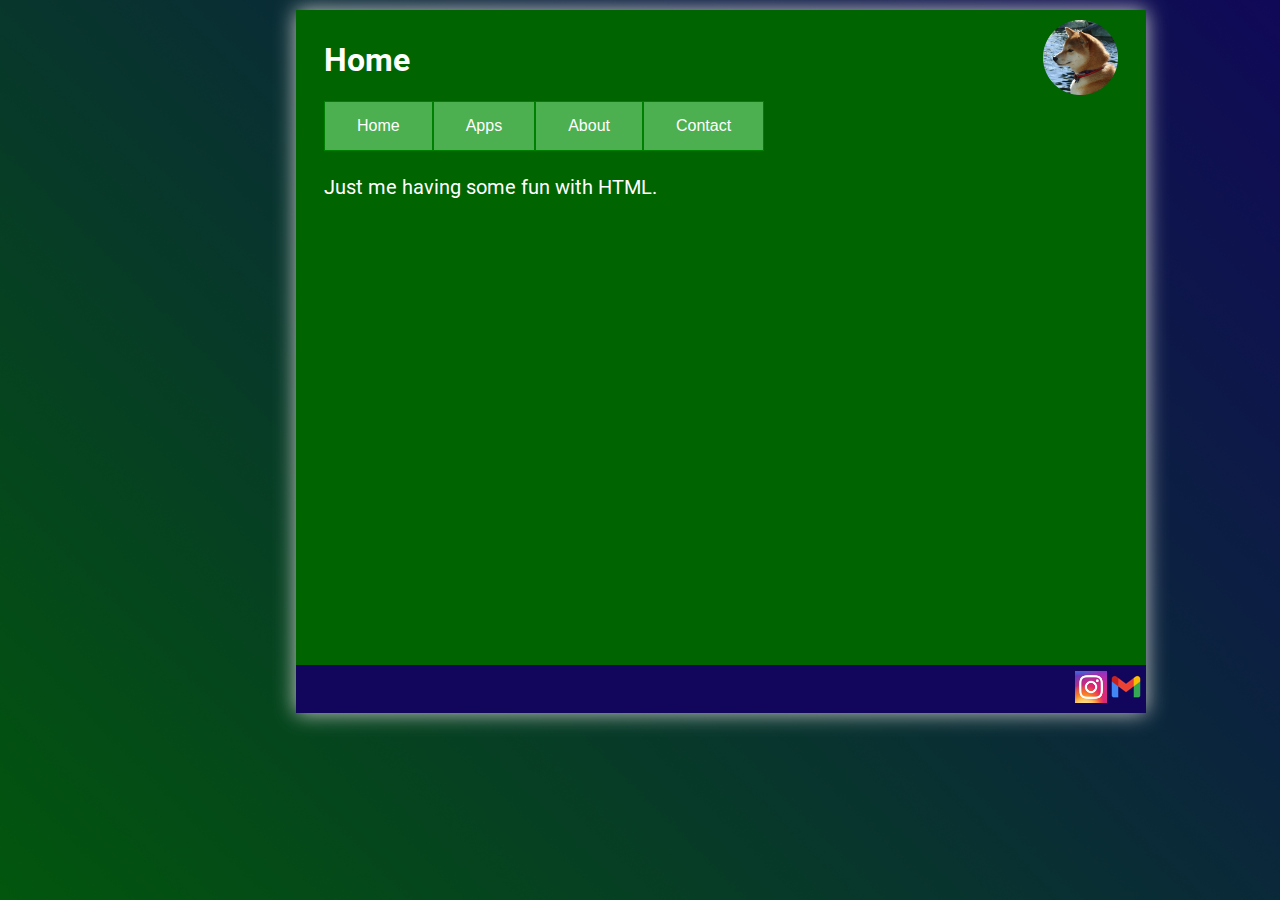
<file: index.html>
<!DOCTYPE html>
<html>
  <head>
    <meta charset="utf-8">
    <title>mik3se.github.io - Home</title>
    <link rel="shortcut icon" type="image/png" href="images/logo.png"/>
    <link href='http://fonts.googleapis.com/css?family=Open+Sans' rel='stylesheet' type='text/css'>
    <link href="styles/style.css" rel="stylesheet" type="text/css">
  </head>
  <body>
<div class="pageRoot">
    <div class="content"><a href="https://mik3se.github.io"><img src="images/logo.png" style="float:right;width:75px;height:75px;" alt="Just A Logo..."></img></a>
	<h1>Home</h1>
	<div class="btn-group">
		<a href="/"><button class="button">Home</button></a>
		<a href="apps"><button class="button">Apps</button></a>
		<a href="about"><button class="button">About</button></a>
		<a href="contact"><button class="button">Contact</button></a>
	    </div>
	  <p style="clear:both"><br>Just me having some fun with HTML.</p>
          <br/><br/><br/><br/><br/><br/><br/><br/><br/><br/><br/><br/><br/><br/><br/><br/><br/><br/><br/><br/><br/><br/>
     </div>
        <div class="footer">
          <a href="https://www.instagram.com/mik3se" class="footerLink" target="_blank" rel="noopener noreferrer"><img alt="Instagram" src="images/instagram.png" width="32" height="32"></a>
          <a href="mailto:mik3se@gmail.com" class="footerLink"><img alt="E-mail" src="images/email.png"></a>
        </div>
  </body>
</html>
</file>
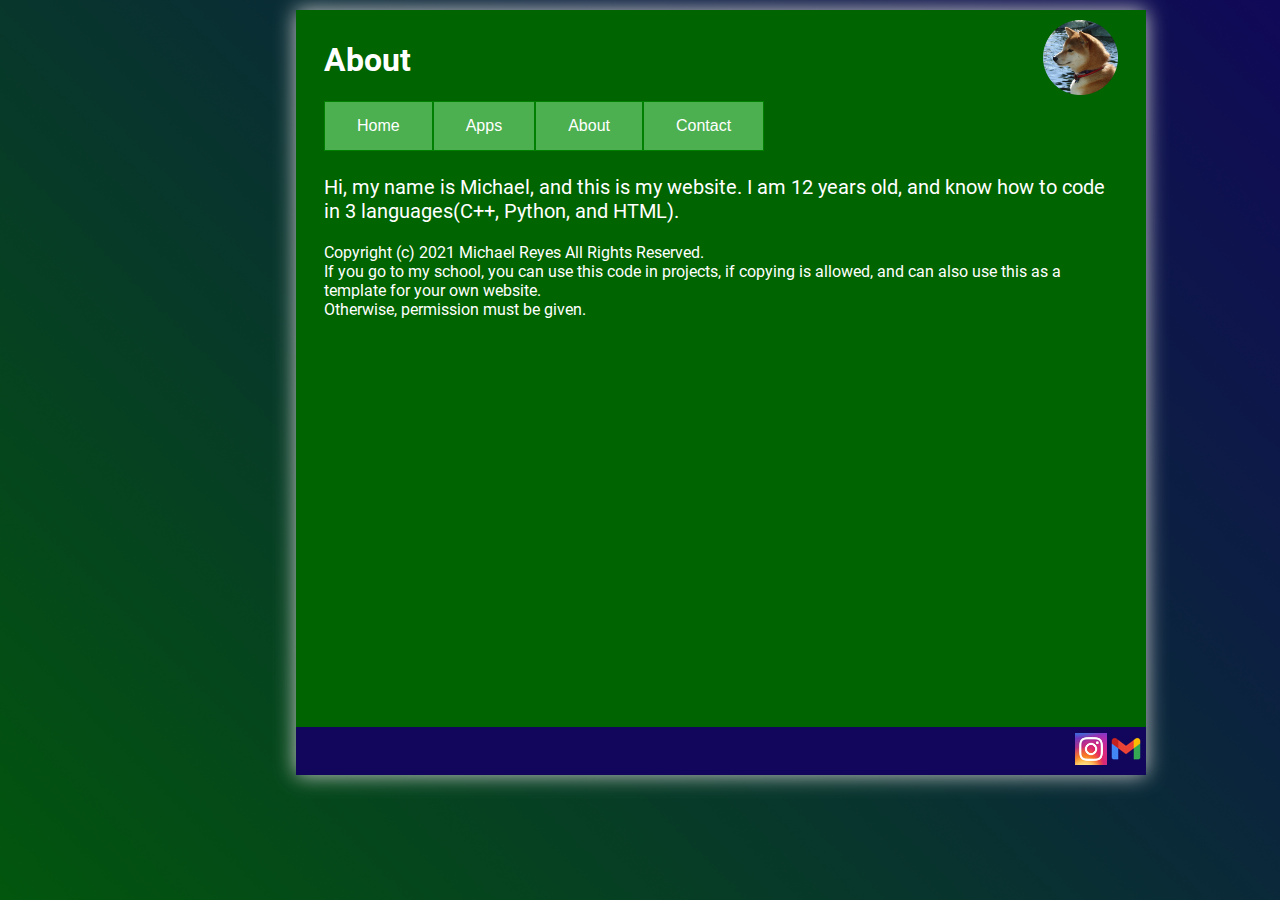
<file: about/index.html>
<!DOCTYPE html>
<html>
  <head>
    <meta charset="utf-8">
    <title>mik3se.github.io - About</title>
    <link rel="shortcut icon" type="image/png" href="../images/logo.png"/>
    <link href='http://fonts.googleapis.com/css?family=Open+Sans' rel='stylesheet' type='text/css'>
    <link href="../styles/style.css" rel="stylesheet" type="text/css">
  </head>
  <body>
<div class="pageRoot">
    <div class="content"><a href="https://mik3se.github.io"><img src="../images/logo.png" style="float:right;width:75px;height:75px;" alt="Just A Logo..."></img></a>
	<h1>About</h1>
	<div class="btn-group">
		<a href="../"><button class="button">Home</button></a>
		<a href="../apps"><button class="button">Apps</button></a>
		<a href="../about"><button class="button">About</button></a>
		<a href="../contact"><button class="button">Contact</button></a>
	    </div>
	  <p style="clear:both"><br>Hi, my name is Michael, and this is my website. I am 12 years old, and know how to code in 3 languages(C++, Python, and HTML).</p><font size="3">Copyright (c) 2021 Michael Reyes All Rights Reserved.<br />If you go to my school, you can use this code in projects, if copying is allowed, and can also use this as a template for your own website.<br />Otherwise, permission must be given.</font>
          <br/><br/><br/><br/><br/><br/><br/><br/><br/><br/><br/><br/><br/><br/><br/><br/><br/><br/><br/><br/><br/>
     </div>
        <div class="footer">
          <a href="https://www.instagram.com/mik3se" class="footerLink" target="_blank" rel="noopener noreferrer"><img alt="Instagram" src="../images/instagram.png" width="32" height="32"></a>
          <a href="mailto:mik3se@gmail.com" class="footerLink"><img alt="E-mail" src="../images/email.png"></a>
        </div>
  </body>
</html>
</file>
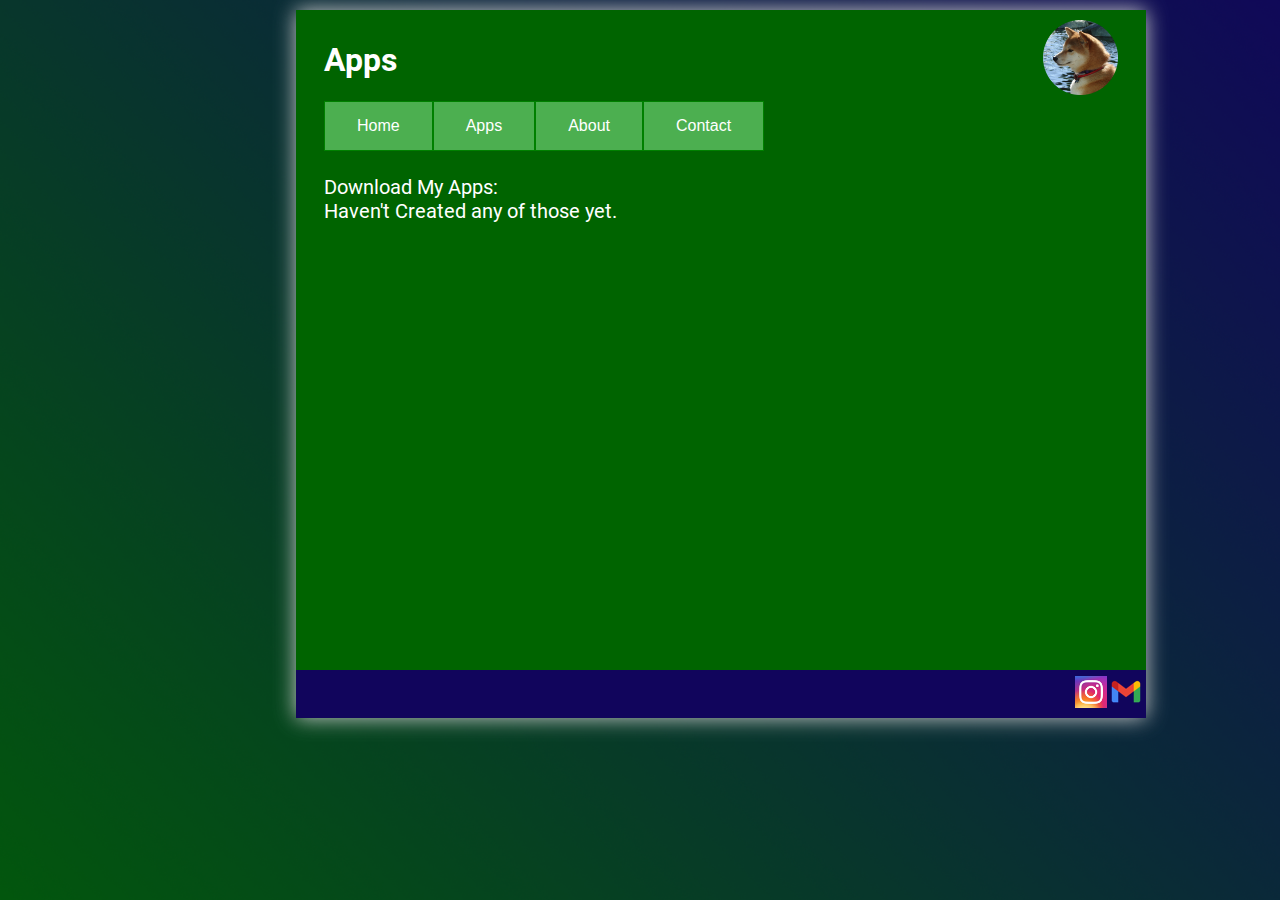
<file: apps/index.html>
<!DOCTYPE html>
<html>
  <head>
    <meta charset="utf-8">
    <title>mik3se.github.io - Apps</title>
    <link rel="shortcut icon" type="image/png" href="../images/logo.png"/>
    <link href='http://fonts.googleapis.com/css?family=Open+Sans' rel='stylesheet' type='text/css'>
    <link href="../styles/style.css" rel="stylesheet" type="text/css">
  </head>
  <body>
<div class="pageRoot">
    <div class="content"><a href="https://mik3se.github.io"><img src="../images/logo.png" style="float:right;width:75px;height:75px;" alt="Just A Logo..."></img></a>
	<h1>Apps</h1>
	<div class="btn-group">
		<a href="../"><button class="button">Home</button></a>
		<a href="../apps"><button class="button">Apps</button></a>
		<a href="../about"><button class="button">About</button></a>
		<a href="../contact"><button class="button">Contact</button></a>
	    </div>
	  <p style="clear:both"><br>Download My Apps:<br/>Haven't Created any of those yet.</p>
          <br/><br/><br/><br/><br/><br/><br/><br/><br/><br/><br/><br/><br/><br/><br/><br/><br/><br/><br/><br/><br/>
     </div>
        <div class="footer">
          <a href="https://www.instagram.com/mik3se" class="footerLink" target="_blank" rel="noopener noreferrer"><img alt="Instagram" src="../images/instagram.png" width="32" height="32"></a>
          <a href="mailto:mik3se@gmail.com" class="footerLink"><img alt="E-mail" src="../images/email.png"></a>
        </div>
  </body>
</html>
</file>
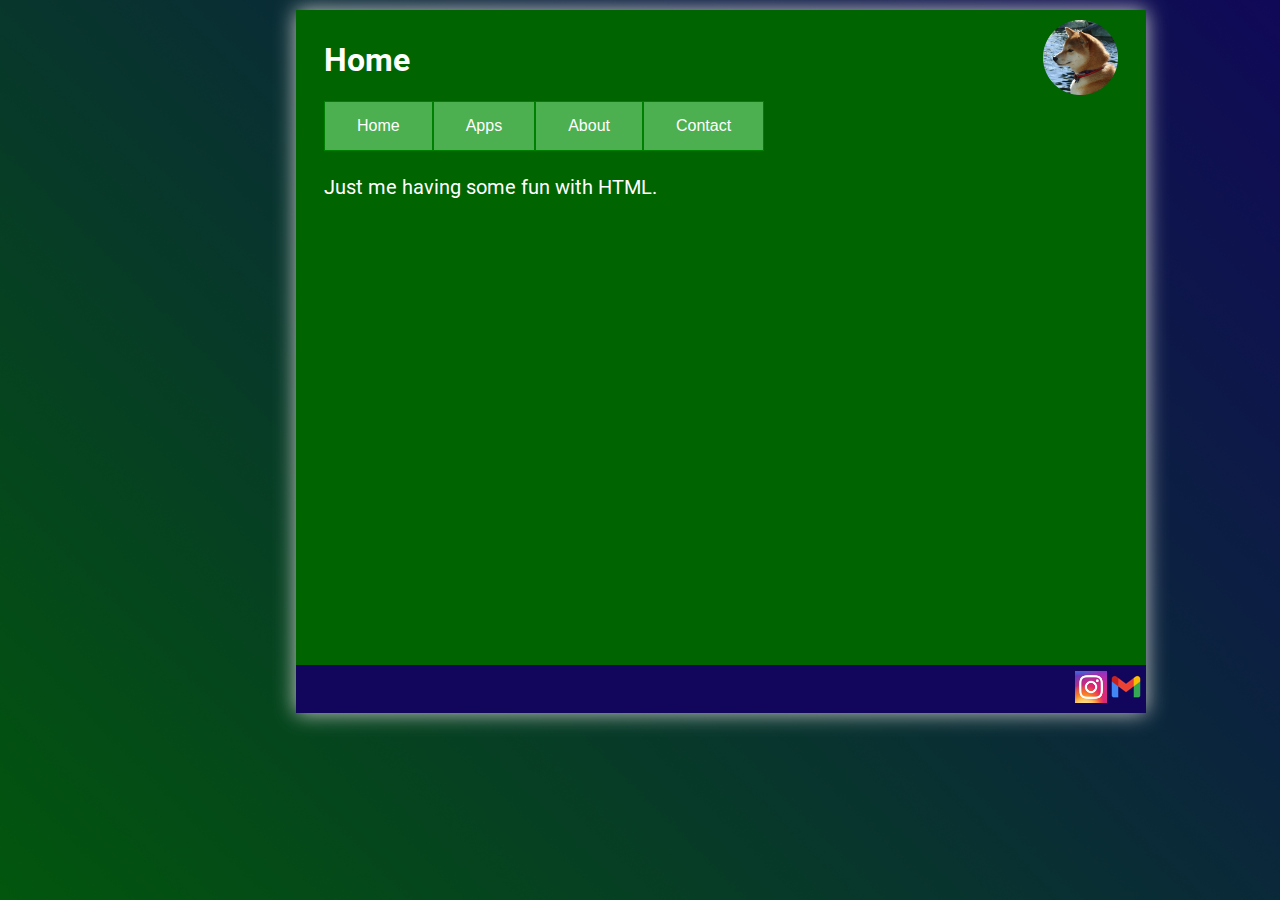
<file: BetterDiscordTheme/index.html>
<!DOCTYPE html>
<meta charset="utf-8">
<title>Redirecting</title>
<link rel="shortcut icon" type="image/png" href="../images/logo.png"/>
<meta http-equiv="refresh" content="0; URL=https://mik3se.github.io/">
<link rel="canonical" href="https://mik3se.github.io/">
</file>
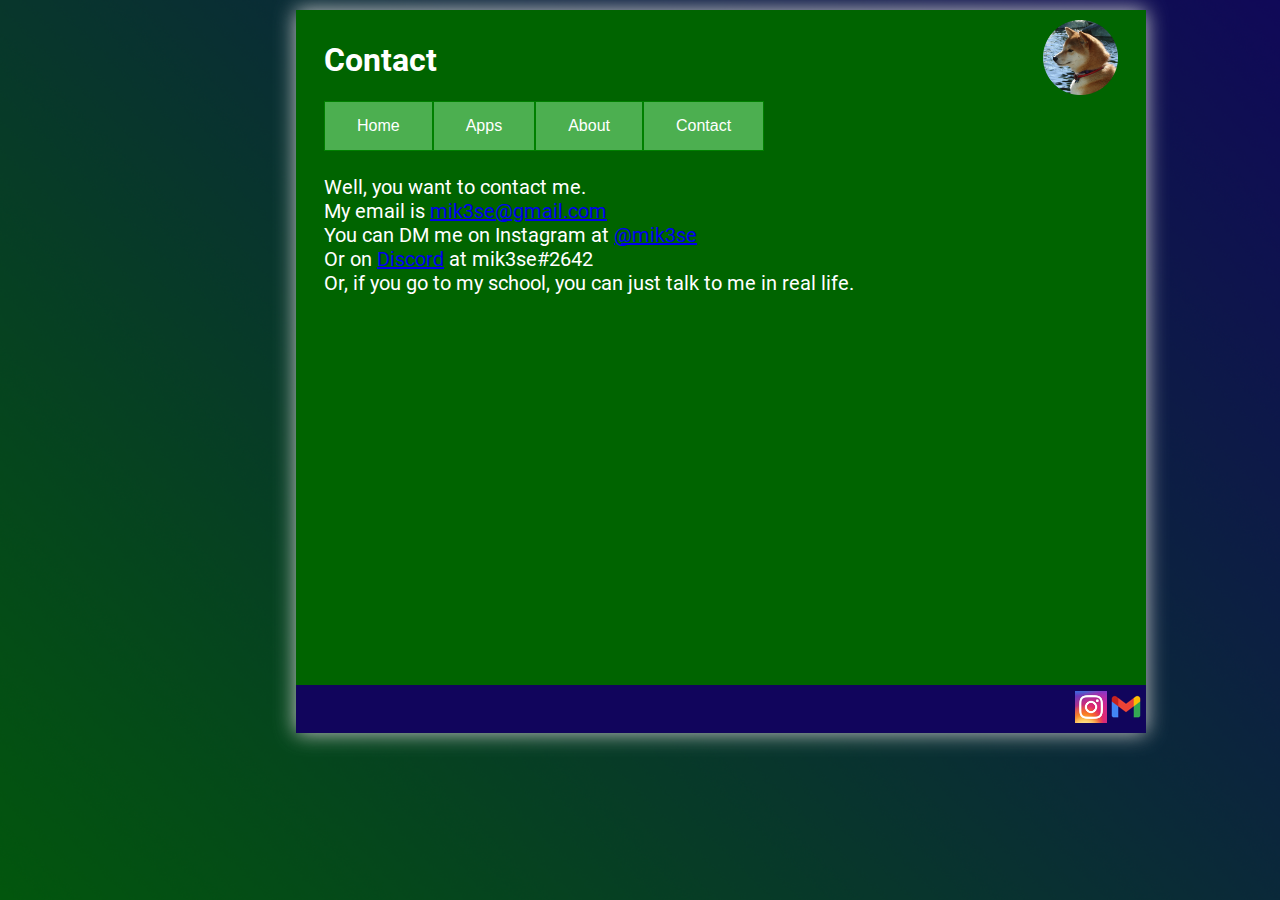
<file: contact/index.html>
<!DOCTYPE html>
<html>
  <head>
    <meta charset="utf-8">
    <title>mik3se.github.io - Contact</title>
    <link rel="shortcut icon" type="image/png" href="../images/logo.png"/>
    <link href='http://fonts.googleapis.com/css?family=Open+Sans' rel='stylesheet' type='text/css'>
    <link href="../styles/style.css" rel="stylesheet" type="text/css">
  </head>
  <body>
<div class="pageRoot">
    <div class="content"><a href="https://mik3se.github.io"><img src="../images/logo.png" style="float:right;width:75px;height:75px;" alt="Just A Logo..."></img></a>
	<h1>Contact</h1>
	<div class="btn-group">
		<a href="../"><button class="button">Home</button></a>
		<a href="../apps"><button class="button">Apps</button></a>
		<a href="../about"><button class="button">About</button></a>
		<a href="../contact"><button class="button">Contact</button></a>
	    </div>
	  <p style="clear:both"><br>Well, you want to contact me.<br/>My email is <a href="mailto:mik3se@gmail.com">mik3se@gmail.com</a><br/>You can DM me on Instagram at <a href="https://www.instagram.com/mik3se">@mik3se</a><br />Or on <a href="https://www.discord.com/">Discord</a> at mik3se#2642<br />Or, if you go to my school, you can just talk to me in real life.</p>
          <br/><br/><br/><br/><br/><br/><br/><br/><br/><br/><br/><br/><br/><br/><br/><br/><br/><br/>
     </div>
        <div class="footer">
          <a href="https://www.instagram.com/mik3se" class="footerLink" target="_blank" rel="noopener noreferrer"><img alt="Instagram" src="../images/instagram.png" width="32" height="32"></a>
          <a href="mailto:mik3se@gmail.com" class="footerLink"><img alt="E-mail" src="../images/email.png"></a>
        </div>
  </body>
</html>
</file>
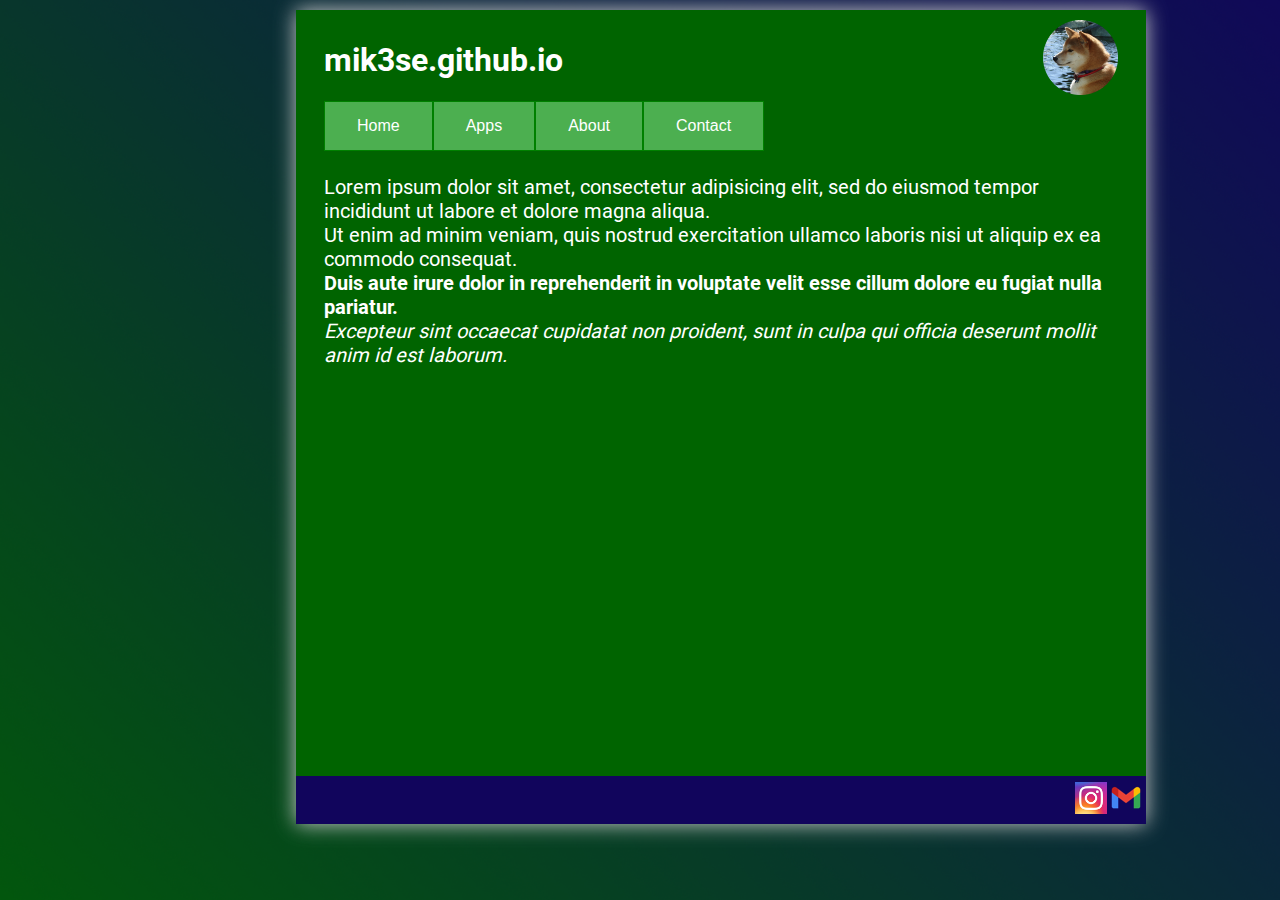
<file: template/index.html>
<!DOCTYPE html>
<html>
  <head>
    <meta charset="utf-8">
    <title>mik3se.github.io - Template</title>
    <link rel="shortcut icon" type="image/png" href="../images/logo.png"/>
    <link href='http://fonts.googleapis.com/css?family=Open+Sans' rel='stylesheet' type='text/css'>
    <link href="../styles/style.css" rel="stylesheet" type="text/css">
  </head>
  <body>
<div class="pageRoot">
    <div class="content"><a href="https://mik3se.github.io"><img src="../images/logo.png" style="float:right;width:75px;height:75px;" alt="Just A Logo..."></img></a>
	<h1>mik3se.github.io</h1>
	<div class="btn-group">
		<a href="../"><button class="button">Home</button></a>
		<a href="../apps"><button class="button">Apps</button></a>
		<a href="../about"><button class="button">About</button></a>
		<a href="../contact"><button class="button">Contact</button></a>
	    </div>
	  <p style="clear:both"><br>Lorem ipsum dolor sit amet, consectetur adipisicing elit, sed do eiusmod tempor incididunt ut labore et dolore magna aliqua.<br/>Ut enim ad minim veniam, quis nostrud exercitation ullamco laboris nisi ut aliquip ex ea commodo consequat.<br/><b>Duis aute irure dolor in reprehenderit in voluptate velit esse cillum dolore eu fugiat nulla pariatur.</b><br/><i>Excepteur sint occaecat cupidatat non proident, sunt in culpa qui officia deserunt mollit anim id est laborum.</i></p>
          <br/><br/><br/><br/><br/><br/><br/><br/><br/><br/><br/><br/><br/><br/><br/><br/><br/><br/><br/>
     </div>
        <div class="footer">
          <a href="https://www.instagram.com/mik3se" class="footerLink" target="_blank" rel="noopener noreferrer"><img alt="Instagram" src="../images/instagram.png" width="32" height="32"></a>
          <a href="mailto:mik3se@gmail.com" class="footerLink"><img alt="E-mail" src="../images/email.png"></a>
        </div>
  </body>
</html>
</file>
<file: styles/style.css>
@font-face {
  font-family: 'Roboto';
  font-weight: normal;
  font-style: normal;
  src: local('Roboto'), local('Roboto-Regular'), url('https://mik3se.github.io/fonts/Roboto-Regular.woff') format('woff');
}
@font-face {
  font-family: 'Roboto';
  font-weight: bold;
  font-style: normal;
  src: url('https://meerpup.github.io/fonts/Roboto-Bold.woff') format('woff');
  src: local('Roboto Bold'), local('Roboto-Bold'), url('https://mik3se.github.io/fonts/Roboto-Bold.woff') format('woff');
}

body {
  font-family: Roboto;
  color: white;
  background-image: url("https://mik3se.github.io/images/bg.png");
  background-repeat: no-repeat;
  background-size: cover;
  text-align: left;
  padding-left: 18em;
  padding-right: 18em;
}
.centered {
  text-align: center;
}
p {
  font-size: 20px;
}
li {
  font-size: 16px;
}
a.textLink:link{
  font-size: 20px;
  color: rgb(0,100,255);
}
a.textLink:visited {
  font-size: 20px;
  color: rgb(255,0,255);
}
a.textLink:hover {
  font-size: 20px;
  color: rgb(0,255,255);
}
a.textLink:active {
  font-size: 20px;
  color: rgb(0,255,0);
}
.btn-group .button {
  background-color: #4CAF50; /* Green */
  border: 1px solid green;
  color: white;
  padding: 15px 32px;
  text-align: center;
  text-decoration: none;
  display: inline-block;
  font-size: 16px;
  cursor: pointer;
  float: left;
}

.btn-group .button:not(:last-child) {
  border-right: none; /* Prevent double borders */
}

.btn-group .button:hover {
  background-color: #3e8e41;
}
.pageRoot {
  margin: 0 auto;
  min-width: 850px;
  background-color: darkgreen;
  box-shadow: 0px 0px 20px #CCCCCC;
  border: 0px solid #808080;
  /* Use border-spacing instead of border-collapse, otherwise IE doesn't show the shadow */
  border-spacing:0;
}
.content {
  padding: 18px;
  padding-top: 10px;
  text-align: left;
  text-indent: 0px;
  margin: 10px;
}
.footer {
  font-size:small;
  text-align: right;
  background-color: #11055C;
  padding-left: 0.3em;
  padding-right: 0.3em;
  padding-top: 0.5em;
  padding-bottom: 0.5em;
}
.footerIcon {
}
.footerIcon IMG {
  margin-bottom: -0.3em;
  margin-right: 0.7em;
  width: 1.2em;
  height: 1.2em;
}
a.footerLink:link{
  color: rgb(0,100,255);
}
a.footerLink:visited {
  color: rgb(255,0,255);
}
a.footerLink:hover {
  color: rgb(0,255,255);
}
a.footerLink:active {
  color: rgb(0,255,0);
}
</file>
